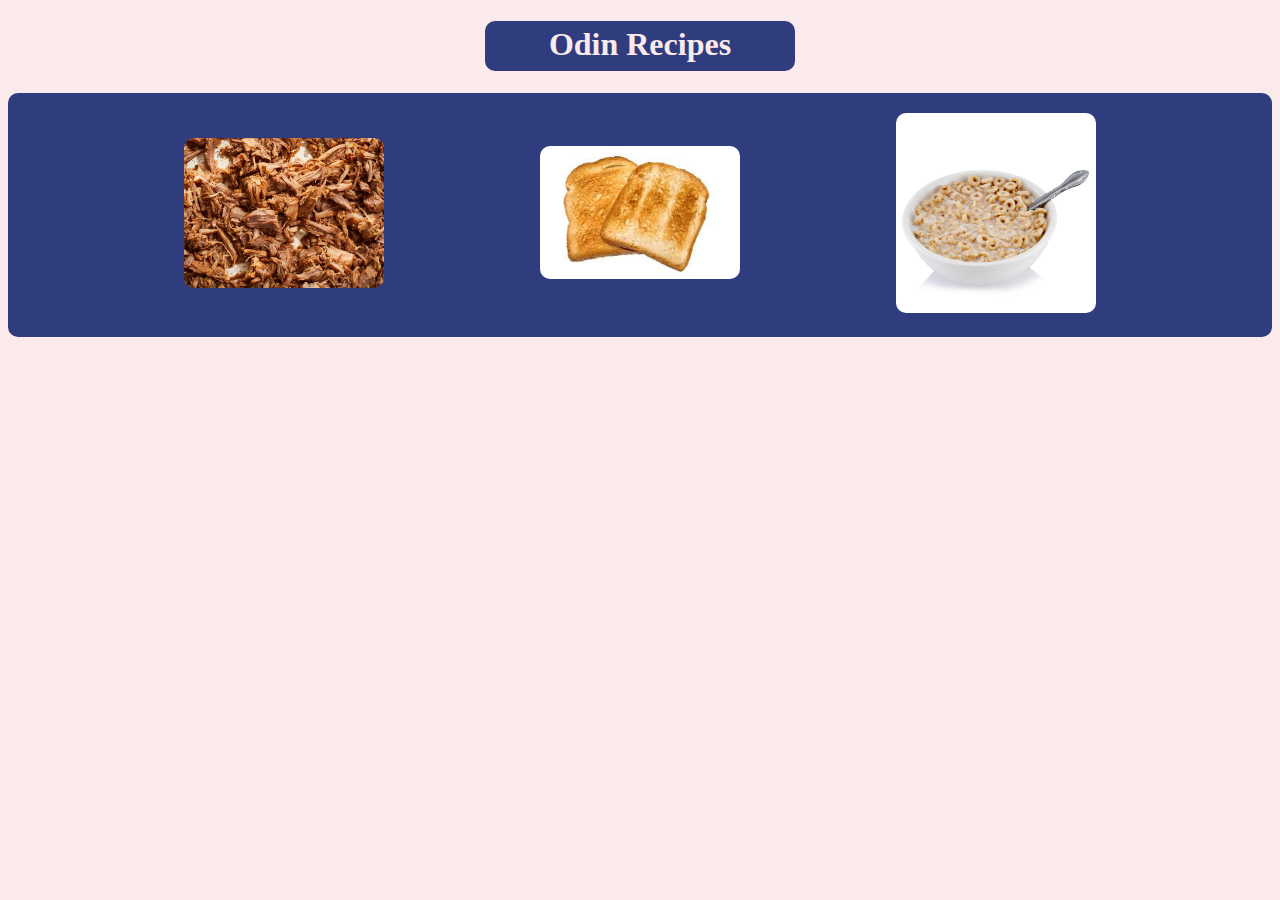
<file: index.html>
<!DOCTYPE html>
<html lang="en">
    <head>
        <meta charset="utf-8">
        <title>Odin Recipes</title>
        <link rel="stylesheet" href="styles.css">
    </head>

    <body>
    <h1 class="titlebox" id="title">Odin Recipes</h1>
    <div class="container">
        <a href="recipes/carnitas.html"><img class="linkimage" src="./images/carnitas.jpeg" alt="Juicy, Shredded Pork"></a>
        <a href="recipes/toast.html"><img class="linkimage" src="./images/toast.jpeg" alt="Crispy Bread"></a>
        <a href="recipes/cereal.html"><img class="linkimage" src="./images/cereal.jpg" alt="Cereal, in a bowl with milk that was recently poured"></a>
        
    </div>
    </body>
    
</html>
</file>
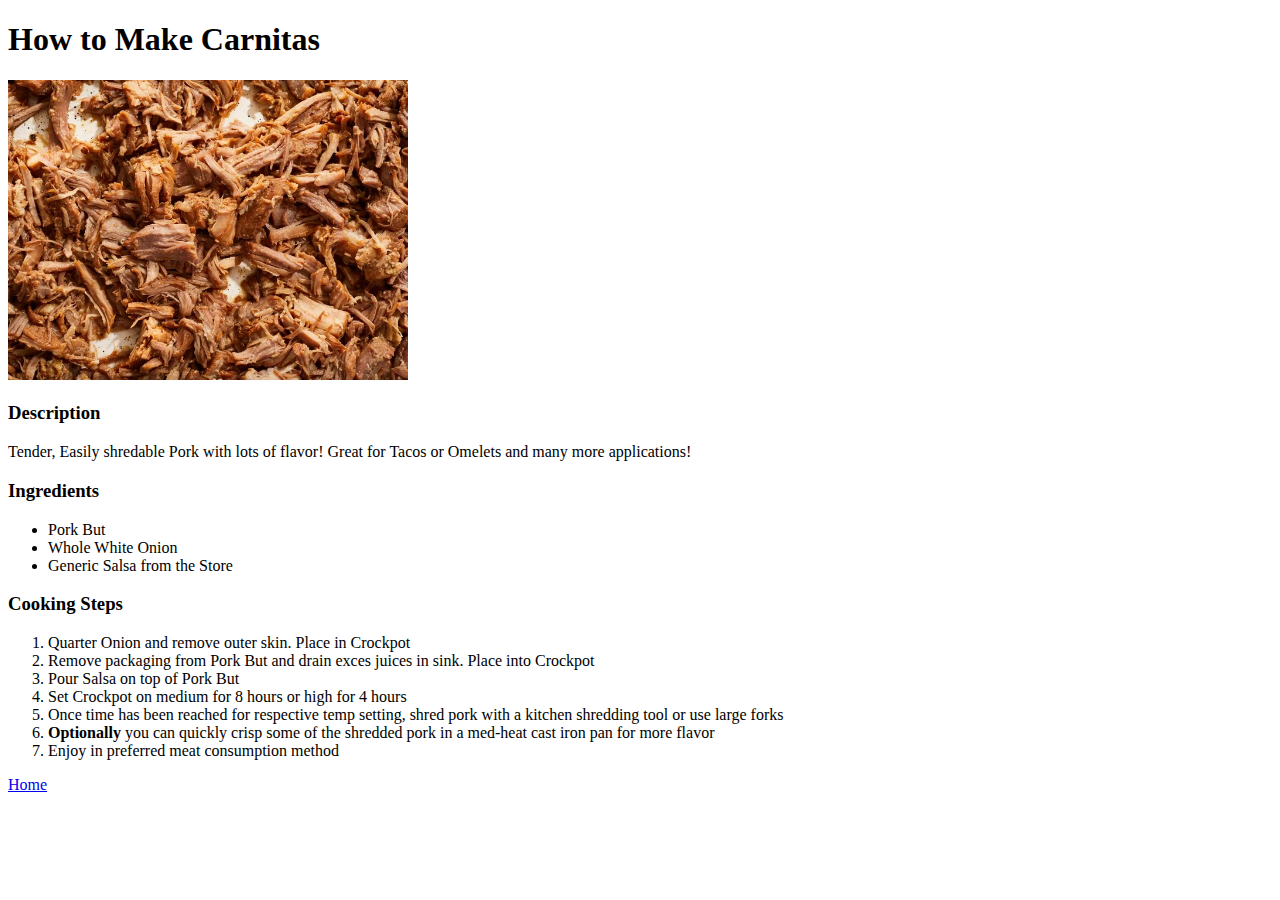
<file: recipes/carnitas.html>
<!DOCTYPE html>
<html lang="en">
    <head>
        <meta charset="utf-8">
        <title>Carnitas</title>
    </head>
    
    <body>
        <h1>How to Make Carnitas</h1>
        <img src="../images/carnitas.jpeg" alt="Juicy, Shredded Pork" width="400">
        <h3>Description</h3>
        <p>Tender, Easily shredable Pork with lots of flavor! Great for Tacos or Omelets and many more applications! </p>
        <h3>Ingredients</h3>
        <ul>
            <li>Pork But</li>
            <li>Whole White Onion</li>
            <li>Generic Salsa from the Store</li>
        
        </ul>
        <h3>Cooking Steps</h3>
        <ol>
            <li>Quarter Onion and remove outer skin. Place in Crockpot</li>
            <li>Remove packaging from Pork But and drain exces juices in sink. Place into Crockpot</li>
            <li>Pour Salsa on top of Pork But</li>
            <li>Set Crockpot on medium for 8 hours or high for 4 hours</li>
            <li>Once time has been reached for respective temp setting, shred pork with a kitchen shredding tool or use large forks </li>
            <li><strong>Optionally</strong> you can quickly crisp some of the shredded pork in a med-heat cast iron pan for more flavor</li>
            <li>Enjoy in preferred meat consumption method</li>

        </ol>
        <p><a href="../index.html">Home</a></p>

    </body>
</html>
</file>
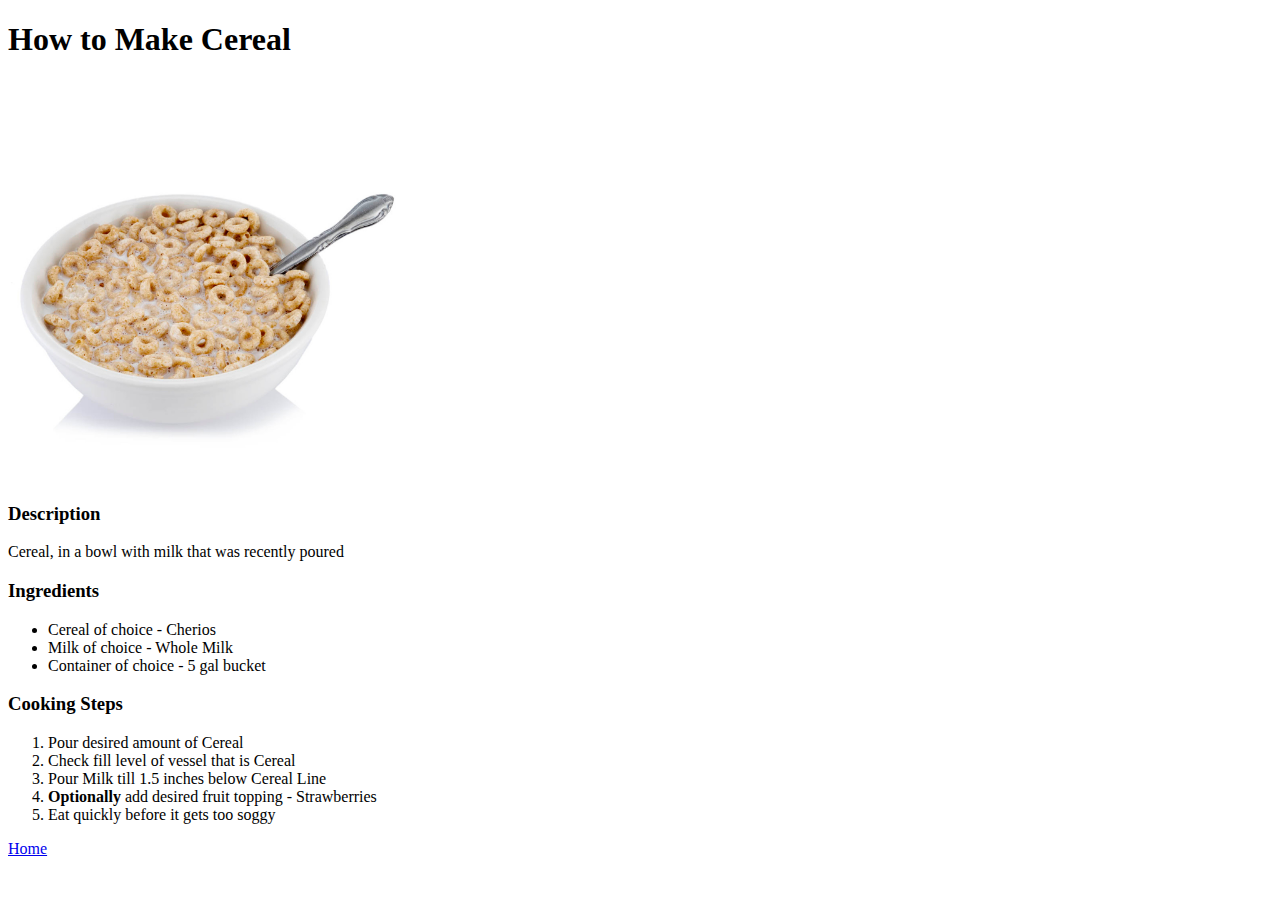
<file: recipes/cereal.html>
<!DOCTYPE html>
<html lang="en">
<head>
    <meta charset="UTF-8">
    <title>Document</title>
</head>

<body>
    <h1>How to Make Cereal</h1>
    <img src="../images/cereal.jpg" alt="Cereal, in a bowl with milk that was recently poured" width="400">
    <h3>Description</h3>
    <p>Cereal, in a bowl with milk that was recently poured</p>
    <h3>Ingredients</h3>
    <ul>
        <li>Cereal of choice - Cherios</li>
        <li>Milk of choice - Whole Milk</li>
        <li>Container of choice - 5 gal bucket</li>

    </ul>
    <h3>Cooking Steps</h3>
        <ol>
            <li>Pour desired amount of Cereal</li>
            <li>Check fill level of vessel that is Cereal</li>
            <li>Pour Milk till 1.5 inches below Cereal Line</li>
            <li><strong>Optionally</strong> add desired fruit topping - Strawberries</li>
            <li>Eat quickly before it gets too soggy</li>
        </ol>

    <p><a href="../index.html">Home</a></p>
</body>

</html>
</file>
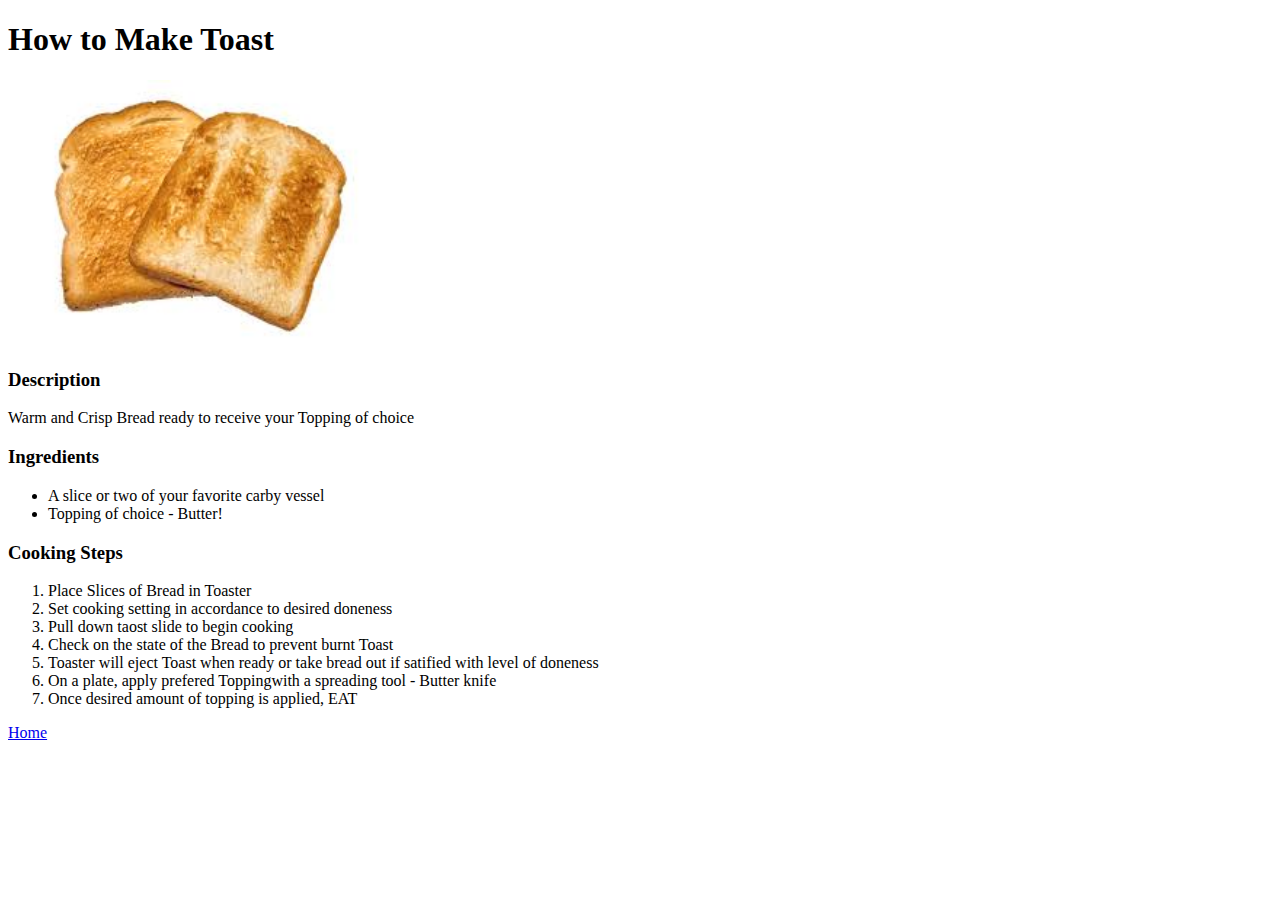
<file: recipes/toast.html>
<!DOCTYPE html>
<html lang="en">
    <head>
        <meta charset="utf-8">
        <title>Toast</title>
    </head>

    <body>
        <h1>How to Make Toast</h1>
        <img src="../images/toast.jpeg" alt="Crispy Bread" width="400">
        <h3>Description</h3>
        <p>Warm and Crisp Bread ready to receive your Topping of choice</p>
        <h3>Ingredients</h3>
        <ul>
            <li>A slice or two of your favorite carby vessel</li>
            <li>Topping of choice - Butter!</li>

        </ul>
        <h3>Cooking Steps</h3>
        <ol>
            <li>Place Slices of Bread in Toaster</li>
            <li>Set cooking setting in accordance to desired doneness</li>
            <li>Pull down taost slide to begin cooking</li>
            <li>Check on the state of the Bread to prevent burnt Toast</li>
            <li>Toaster will eject Toast when ready or take bread out if satified with level of doneness</li>
            <li>On a plate, apply prefered Toppingwith a spreading tool - Butter knife</li>
            <li>Once desired amount of topping is applied, EAT</li>


        </ol>

        <p><a href="../index.html">Home</a></p>
    </body>

</html>
</file>
<file: styles.css>
body {
    background-color: #FBEAEB;
}

#title {
    text-align: center;
    font-family: Georgia;
    color: #FBEAEB;
    border-radius: 10px;
    border: solid  #2F3C7E 5px;
    background-color:   #2F3C7E;
   
    
    
}

.titlebox {
    width: 300px;
    height: 40px;
    background-color:  #2F3C7E;
    border-radius: 10px;
    margin-left: auto;
    margin-right: auto;
    
    
}

.linkimage {
    width: 200px;
    height: auto;
    border-radius: 10px;
    
}

.container {
    border: solid #2F3C7E 20px;
    border-radius: 10px;
    background-color:  #2F3C7E;
    display: flex;
    flex-direction: row;
    flex-wrap: wrap;
    justify-content: space-evenly;
    align-items: center;


}
</file>
